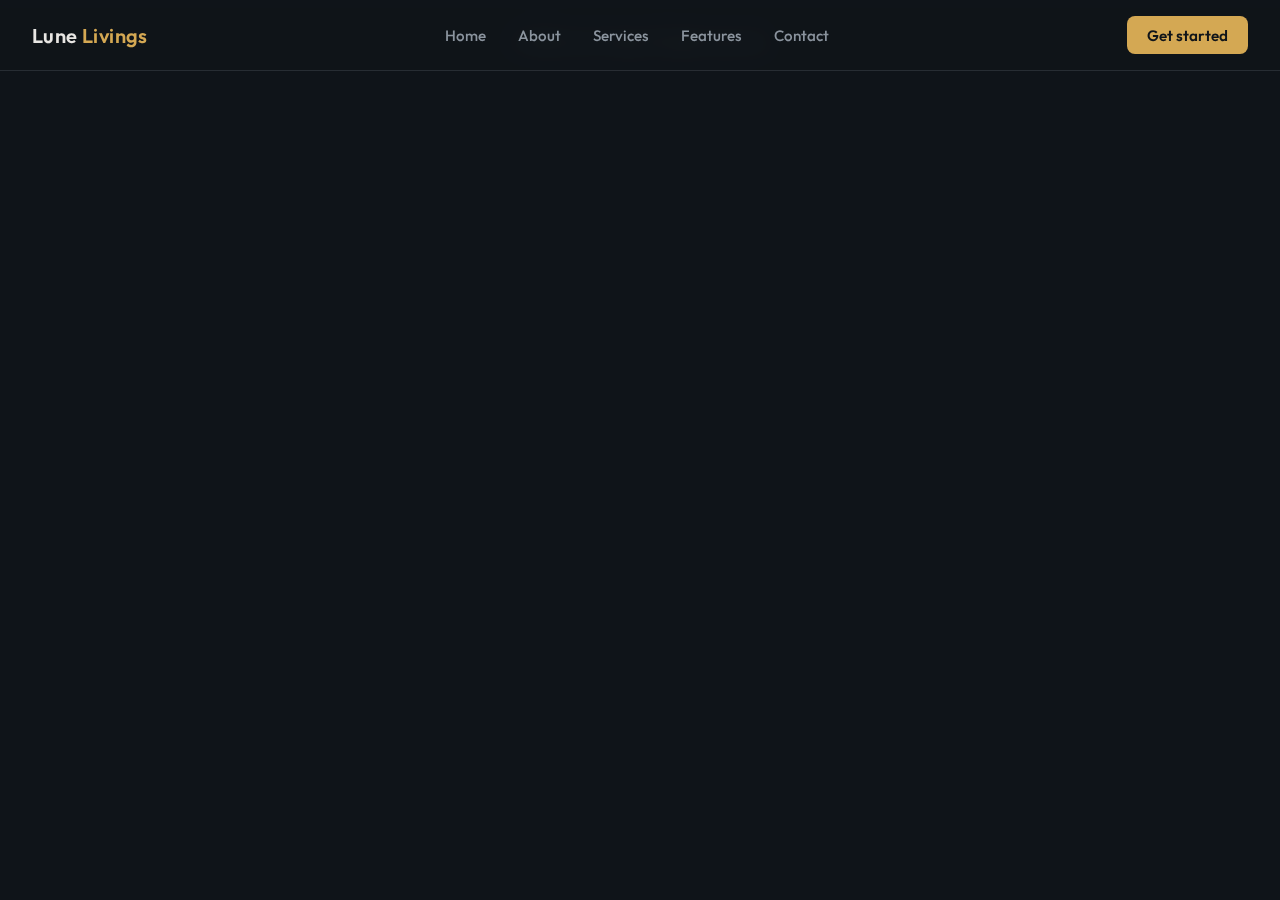
<file: index.html>
<!doctype html><html lang="en"><head><meta charset="utf-8"/><link rel="icon" href="/favicon.ico"/><meta name="viewport" content="width=device-width,initial-scale=1"/><meta name="theme-color" content="#0f1419"/><meta name="description" content="Lune Livings — Modern living spaces, thoughtfully designed."/><link rel="preconnect" href="https://fonts.googleapis.com"/><link rel="preconnect" href="https://fonts.gstatic.com" crossorigin/><link href="https://fonts.googleapis.com/css2?family=Outfit:wght@300;400;500;600;700&display=swap" rel="stylesheet"/><link rel="apple-touch-icon" href="/logo192.png"/><link rel="manifest" href="/manifest.json"/><title>Lune Livings</title><script defer="defer" src="/static/js/main.c267fcbd.js"></script><link href="/static/css/main.2d5790db.css" rel="stylesheet"></head><body><noscript>You need to enable JavaScript to run this app.</noscript><div id="root"></div></body></html>
</file>
<file: static/css/main.2d5790db.css>
*,:after,:before{box-sizing:border-box}body{-webkit-font-smoothing:antialiased;-moz-osx-font-smoothing:grayscale;background-color:#0f1419;color:#e8e6e3;font-family:Outfit,-apple-system,BlinkMacSystemFont,Segoe UI,sans-serif;margin:0}code{font-family:source-code-pro,Menlo,Monaco,Consolas,Courier New,monospace}:root{--bg-deep:#0f1419;--bg-card:#181f26;--bg-elevated:#1e2832;--text-primary:#e8e6e3;--text-muted:#8b949e;--accent:#d4a853;--accent-dim:#d4a85326;--border:#8b949e33}@keyframes slideInUp{0%{opacity:0;transform:translateY(30px)}to{opacity:1;transform:translateY(0)}}@keyframes gradientShift{0%{background-position:0 50%}50%{background-position:100% 50%}to{background-position:0 50%}}@keyframes textReveal{0%{-webkit-clip-path:inset(0 100% 0 0);clip-path:inset(0 100% 0 0);opacity:0}to{-webkit-clip-path:inset(0 0 0 0);clip-path:inset(0 0 0 0);opacity:1}}@keyframes fadeInOut{0%{opacity:0}10%{opacity:1}90%{opacity:1}to{opacity:0}}.app{min-height:100vh}.nav{align-items:center;-webkit-backdrop-filter:blur(12px);backdrop-filter:blur(12px);background:#0f1419d9;border-bottom:1px solid #8b949e33;border-bottom:1px solid var(--border);display:flex;justify-content:space-between;left:0;padding:1rem 2rem;position:fixed;right:0;top:0;z-index:100}.nav-logo{color:#e8e6e3;color:var(--text-primary);font-size:1.25rem;font-weight:600;letter-spacing:.02em;text-decoration:none}.nav-logo span{color:#d4a853;color:var(--accent)}.nav-links{display:flex;gap:2rem;list-style:none;margin:0;padding:0}.nav-links a{color:#8b949e;color:var(--text-muted);font-size:.95rem;font-weight:500;text-decoration:none;transition:color .2s ease}.nav-links a:hover{color:#d4a853;color:var(--accent)}.nav-cta{background:#d4a853;background:var(--accent);border:none;border-radius:8px;color:#0f1419;color:var(--bg-deep);cursor:pointer;font-family:inherit;font-size:.95rem;font-weight:600;padding:.6rem 1.25rem;transition:transform .15s ease,box-shadow .2s ease}.nav-cta:hover{box-shadow:0 6px 24px #d4a85326;box-shadow:0 6px 24px var(--accent-dim);transform:translateY(-1px)}.nav-hamburger{background:none;border:none;cursor:pointer;display:none;flex-direction:column;gap:5px;z-index:101}.nav-hamburger span{background:#e8e6e3;background:var(--text-primary);border-radius:2px;height:3px;transition:all .3s ease;width:25px}.nav-hamburger.active span:first-child{transform:rotate(45deg) translate(10px,10px)}.nav-hamburger.active span:nth-child(2){opacity:0}.nav-hamburger.active span:nth-child(3){transform:rotate(-45deg) translate(8px,-8px)}.hero{align-items:center;display:flex;height:250vh;justify-content:center;margin:0;overflow:hidden;position:relative;text-align:center;width:100%}.hero:before{background:#0f141966;content:"";height:100%;left:0;position:absolute;top:0;width:100%;z-index:5}.hero-tag{background:#d4a85326;background:var(--accent-dim);border-radius:100px;color:#d4a853;color:var(--accent);display:inline-block;font-size:.85rem;font-weight:500;letter-spacing:.04em;margin-bottom:1.5rem;padding:.35rem .9rem;text-transform:uppercase}.hero-image{border-radius:14px;left:0;object-fit:cover;position:absolute;top:0;width:100%;z-index:1}.hero-content{align-items:center;display:flex;flex-direction:column;height:100vh;justify-content:center;left:50%;max-width:560px;padding:2rem;position:absolute;text-align:center;top:0;transform:translateX(-50%);z-index:50}.hero h1{font-size:clamp(2.5rem,6vw,3.75rem);font-weight:600;letter-spacing:-.02em;line-height:1.15;margin:0 0 1.25rem;opacity:0;transition:opacity .6s ease-in-out}.hero h1.animated{animation:slideInUp .8s ease-out forwards}.hero h1.fade-in{opacity:1}.hero h1 span{-webkit-text-fill-color:#0000;animation:gradientShift 3s ease-in-out infinite;background:linear-gradient(135deg,#d4a853,#f5a623,#d4a853);background:linear-gradient(135deg,var(--accent),#f5a623,var(--accent));-webkit-background-clip:text;background-clip:text;background-size:200% auto;color:#d4a853;color:var(--accent)}.hero p{color:#8b949e;color:var(--text-muted);font-size:1.2rem;line-height:1.6;margin:0 auto 2.5rem;max-width:560px;opacity:0;transition:opacity .6s ease-in-out}.hero p.fade-in{opacity:1}.hero-buttons{display:flex;flex-wrap:wrap;gap:1rem;justify-content:center}.hero-btn-primary{background:#d4a853;background:var(--accent);border:none;border-radius:10px;color:#0f1419;color:var(--bg-deep);cursor:pointer;font-family:inherit;font-size:1rem;font-weight:600;padding:.9rem 1.75rem;transition:transform .15s ease,box-shadow .2s ease}.hero-btn-primary:hover{box-shadow:0 8px 28px #d4a85326;box-shadow:0 8px 28px var(--accent-dim);transform:translateY(-2px)}.hero-btn-secondary{background:#0000;border:1px solid #8b949e33;border:1px solid var(--border);border-radius:10px;color:#e8e6e3;color:var(--text-primary);cursor:pointer;font-family:inherit;font-size:1rem;font-weight:600;padding:.9rem 1.75rem;transition:background .2s ease,border-color .2s ease}.hero-btn-secondary:hover{background:#1e2832;background:var(--bg-elevated);border-color:#8b949e;border-color:var(--text-muted)}.services{background:#0f1419;background:var(--bg-deep);margin:0 auto;max-width:1200px;padding:5rem 2rem}.services-header{margin-bottom:3rem;text-align:center}.services h2{font-size:clamp(1.75rem,4vw,2.25rem);font-weight:600;margin:0 0 .5rem}.services-sub{color:#8b949e;color:var(--text-muted);font-size:1.05rem;margin:0}.services-grid{grid-gap:2rem;display:grid;gap:2rem;grid-template-columns:repeat(auto-fit,minmax(320px,1fr))}.service-card{background:#181f26;background:var(--bg-card);border:1px solid #8b949e33;border:1px solid var(--border);border-radius:14px;padding:2rem;text-align:center;transition:all .3s ease}.service-card:hover{border-color:#d4a85359;box-shadow:0 12px 36px #d4a8531a;transform:translateY(-8px)}.service-icon{display:inline-block;font-size:3rem;margin-bottom:1rem}.service-card h3{color:#e8e6e3;color:var(--text-primary);font-size:1.25rem;font-weight:600;margin:0 0 .75rem}.service-card p{color:#8b949e;color:var(--text-muted);font-size:.95rem;line-height:1.6;margin:0}.features{background:#0f1419;background:var(--bg-deep);margin:0 auto;max-width:1100px;padding:5rem 2rem}.features h2{font-size:clamp(1.75rem,4vw,2.25rem);font-weight:600;margin:0 0 1.5rem;text-align:center}.features-intro{color:#8b949e;color:var(--text-muted);font-size:1.05rem;line-height:1.8;margin:0 auto 2rem;max-width:750px;text-align:center}.features-separator{background:#8b949e33;background:var(--border);height:1px;margin:3rem 0}.features-subtitle{color:#e8e6e3;color:var(--text-primary);font-size:clamp(1.3rem,3vw,1.75rem);font-weight:600;margin:0 0 2.5rem;text-align:center}.features-grid{grid-gap:2rem;display:grid;gap:2rem;grid-template-columns:repeat(auto-fit,minmax(300px,1fr))}.feature-card{background:#181f26;background:var(--bg-card);border:1px solid #8b949e33;border:1px solid var(--border);border-radius:14px;padding:2rem;transition:all .3s ease}.feature-card:hover{border-color:#d4a85359;box-shadow:0 8px 24px #d4a85314;transform:translateY(-4px)}.feature-card h4{color:#e8e6e3;color:var(--text-primary);font-size:1.2rem;font-weight:600;margin:0 0 .75rem}.feature-card p{line-height:1.6}.feature-icon{align-items:center;background:#d4a85326;background:var(--accent-dim);border-radius:10px;color:#d4a853;color:var(--accent);display:flex;font-size:1.25rem;height:44px;justify-content:center;margin-bottom:1rem;width:44px}.feature-card h3{font-size:1.15rem;font-weight:600;margin:0 0 .5rem}.feature-card p{color:#8b949e;color:var(--text-muted);font-size:.95rem;line-height:1.55;margin:0}.about{background:#0f1419;background:var(--bg-deep);margin:0 auto;max-width:1000px;padding:5rem 2rem}.about-container h2{color:#e8e6e3;color:var(--text-primary);font-size:clamp(2rem,4vw,2.75rem);font-weight:600;margin:0 0 3rem;text-align:center}.about-section{margin-bottom:4rem}.about-section h3{color:#e8e6e3;color:var(--text-primary);font-size:clamp(1.5rem,3vw,2rem);font-weight:600;margin:0 0 1.5rem}.about-section p{color:#8b949e;color:var(--text-muted);font-size:1rem;line-height:1.8;margin:0 0 1.25rem}.about-highlight{color:#e8e6e3;color:var(--text-primary);font-weight:500;margin-top:1.5rem}.about-list{list-style:none;margin:1rem 0 0;padding:0}.about-list li{color:#8b949e;color:var(--text-muted);font-size:1rem;line-height:1.8;margin-bottom:.75rem;padding-left:1.5rem;position:relative}.about-list li:before{color:#d4a853;color:var(--accent);content:"→";font-weight:700;left:0;position:absolute}.about-subsection{margin-bottom:2.5rem}.about-subsection h4{color:#e8e6e3;color:var(--text-primary);font-size:1.3rem;font-weight:600;margin:0 0 1rem}.values-grid{grid-gap:1.5rem;display:grid;gap:1.5rem;grid-template-columns:repeat(auto-fit,minmax(280px,1fr));margin-top:1.5rem}.value-card{background:#181f26;background:var(--bg-card);border:1px solid #8b949e33;border:1px solid var(--border);border-radius:12px;padding:1.5rem;transition:all .3s ease}.value-card:hover{border-color:#d4a85359;transform:translateY(-4px)}.value-card h5{color:#d4a853;color:var(--accent);font-size:1.1rem;font-weight:600;margin:0 0 .75rem}.value-card p{color:#8b949e;color:var(--text-muted);font-size:.95rem;line-height:1.6;margin:0}.process-list{counter-reset:step-counter;list-style:none;margin:1.5rem 0 0;padding:0}.process-list li{background:#181f26;background:var(--bg-card);border:1px solid #8b949e33;border:1px solid var(--border);border-radius:12px;counter-increment:step-counter;margin-bottom:1.5rem;padding:1.5rem 1.5rem 1.5rem 3rem;position:relative}.process-list li:before{align-items:center;background:#d4a853;background:var(--accent);border-radius:50%;color:#0f1419;color:var(--bg-deep);content:counter(step-counter);display:flex;font-size:1rem;font-weight:600;height:32px;justify-content:center;left:1.5rem;position:absolute;top:1.5rem;width:32px}.process-list li strong{color:#e8e6e3;color:var(--text-primary);display:block;font-size:1.1rem;margin-bottom:.5rem}.process-list li p{color:#8b949e;color:var(--text-muted);font-size:.95rem;line-height:1.6;margin:0}.about-closing{border-bottom:1px solid #8b949e33;border-bottom:1px solid var(--border);border-top:1px solid #8b949e33;border-top:1px solid var(--border);margin-top:4rem;padding:3rem 2rem;text-align:center}.about-closing p{color:#e8e6e3;color:var(--text-primary);font-size:1.2rem;font-weight:500;line-height:1.8;margin:0}.cta{background:#0f1419;background:var(--bg-deep);padding:6rem 2rem;text-align:center}.cta-inner{background:#181f26;background:var(--bg-card);border:1px solid #8b949e33;border:1px solid var(--border);border-radius:20px;margin:0 auto;max-width:600px;padding:3rem 2rem}.cta h2{font-size:clamp(1.5rem,3.5vw,2rem);font-weight:600;margin:0 0 .75rem}.cta p{color:#8b949e;color:var(--text-muted);margin:0 0 1.5rem}.cta .btn-cta,.cta button{background:#d4a853;background:var(--accent);border:none;border-radius:10px;color:#fff;cursor:pointer;display:inline-block;font-family:inherit;font-size:1rem;font-weight:600;padding:.85rem 1.75rem;text-decoration:none;transition:transform .15s ease,box-shadow .2s ease}.cta .btn-cta:hover,.cta button:hover{background:#c49d4d;box-shadow:0 8px 28px #d4a85333;transform:translateY(-2px)}.footer{background:#0f1419;background:var(--bg-deep);border-top:1px solid #8b949e33;border-top:1px solid var(--border);color:#8b949e;color:var(--text-muted);font-size:.9rem;padding:2rem;text-align:center}.footer a{color:#d4a853;color:var(--accent);text-decoration:none}.footer a:hover{text-decoration:underline}@media (max-width:640px){.nav{padding:1rem}.nav-hamburger{display:flex}.nav-cta{display:none}.nav-links{-webkit-backdrop-filter:blur(12px);backdrop-filter:blur(12px);background:#0f1419f2;border-bottom:1px solid #8b949e33;border-bottom:1px solid var(--border);flex-direction:column;gap:1rem;left:0;list-style:none;margin:0;max-height:0;overflow:hidden;padding:1.5rem;position:absolute;right:0;top:100%;transition:max-height .3s ease}.nav-links.active{max-height:300px}.nav-links a{color:#8b949e;color:var(--text-muted);display:block;font-size:.95rem;font-weight:500;text-decoration:none;transition:color .2s ease}.nav-links a:hover{color:#d4a853;color:var(--accent)}.hero{padding:8rem 1.5rem 6rem}.hero-content{max-width:100%;padding:1.5rem}.hero h1{font-size:clamp(1.75rem,5vw,2.5rem)}.hero p{font-size:.95rem;margin-bottom:1.5rem}.hero-tag{font-size:.75rem;margin-bottom:1rem;padding:.25rem .7rem}.hero-btn-primary,.hero-btn-secondary{font-size:.9rem;padding:.7rem 1.25rem}.hero-buttons{flex-direction:column;gap:.75rem}.hero-btn-primary,.hero-btn-secondary{width:100%}.services-grid{grid-template-columns:1fr}.service-card{padding:1.5rem}.service-icon{font-size:2.5rem}.service-card h3{font-size:1.1rem}.service-card p{font-size:.9rem}.features-intro{font-size:.95rem}.features-grid{gap:1.5rem;grid-template-columns:1fr}.feature-card{padding:1.5rem}.feature-card h4{font-size:1.1rem}.feature-card p{font-size:.9rem}.about{padding:3rem 1.5rem}.about-container h2{font-size:clamp(1.5rem,3vw,2rem)}.about-section h3{font-size:clamp(1.25rem,2.5vw,1.5rem)}.about-section{margin-bottom:2.5rem}.about-subsection h4{font-size:1.1rem}.about-list li,.about-section p{font-size:.95rem}.values-grid{gap:1rem;grid-template-columns:1fr}.process-list li{padding:1.25rem 1.25rem 1.25rem 2.5rem}.process-list li:before{font-size:.9rem;height:28px;left:1rem;top:1.25rem;width:28px}.process-list li strong{font-size:1rem}.about-closing{padding:2rem 1.5rem}.about-closing p{font-size:1rem}}.contact{background:#0f1419;background:var(--bg-deep);padding:6rem 2rem}.contact-container{margin:0 auto;max-width:1200px}.contact-header{margin-bottom:4rem;text-align:center}.contact-header h2{color:#e8e6e3;color:var(--text-primary);font-size:clamp(2rem,5vw,2.5rem);margin-bottom:1rem}.contact-header p{color:#8b949e;color:var(--text-muted);font-size:1.1rem;line-height:1.8;margin:0 auto;max-width:600px}.contact-content{grid-gap:4rem;align-items:start;display:grid;gap:4rem;grid-template-columns:1fr 1fr}.contact-info{display:flex;flex-direction:column;gap:2rem}.info-card{background:#181f26;background:var(--bg-card);border:1px solid #8b949e33;border:1px solid var(--border);border-radius:12px;padding:2rem;transition:transform .3s ease}.info-card:hover{transform:translateY(-4px)}.info-card h3{color:#e8e6e3;color:var(--text-primary);font-size:1.2rem;margin-bottom:.75rem}.info-card p{color:#8b949e;color:var(--text-muted);font-size:.95rem;line-height:1.8;margin:0}.contact-form{background:#181f26;background:var(--bg-card);border:1px solid #8b949e33;border:1px solid var(--border);border-radius:12px;padding:2.5rem}.form-group{display:flex;flex-direction:column;margin-bottom:1.5rem}.form-group label{color:#e8e6e3;color:var(--text-primary);font-size:.95rem;font-weight:600;margin-bottom:.5rem}.form-group input,.form-group textarea{background:#8b949e0d;border:1px solid #8b949e33;border:1px solid var(--border);border-radius:8px;color:#e8e6e3;color:var(--text-primary);font-family:inherit;font-size:.95rem;padding:.85rem;transition:all .2s ease}.form-group input:focus,.form-group textarea:focus{background:#d4a8530d;border-color:#d4a853;border-color:var(--accent);box-shadow:0 0 0 3px #d4a8531a;outline:none}.form-group textarea{line-height:1.6;resize:vertical}.btn-submit{background:#d4a853;background:var(--accent);border:none;border-radius:8px;color:#0f1419;color:var(--bg-deep);cursor:pointer;font-size:1rem;font-weight:600;padding:1rem;transition:all .3s ease;width:100%}.btn-submit:hover{background:#c49d4d;box-shadow:0 8px 24px #d4a8534d;transform:translateY(-2px)}.btn-submit:active{transform:translateY(0)}.form-success{background:#22c55e1a;border:1px solid #22c55e80;border-radius:8px;color:#22c55e;font-weight:500;margin-bottom:1.5rem;padding:1rem;text-align:center}@media (max-width:640px){.contact{padding:4rem 1.5rem}.contact-content{gap:2rem;grid-template-columns:1fr}.contact-form{padding:1.5rem}.contact-header{margin-bottom:2rem}.contact-info{gap:1.5rem}.info-card{padding:1.5rem}.info-card h3{font-size:1.1rem}.btn-submit{font-size:.95rem;padding:.85rem}}
/*# sourceMappingURL=main.2d5790db.css.map*/
</file>
